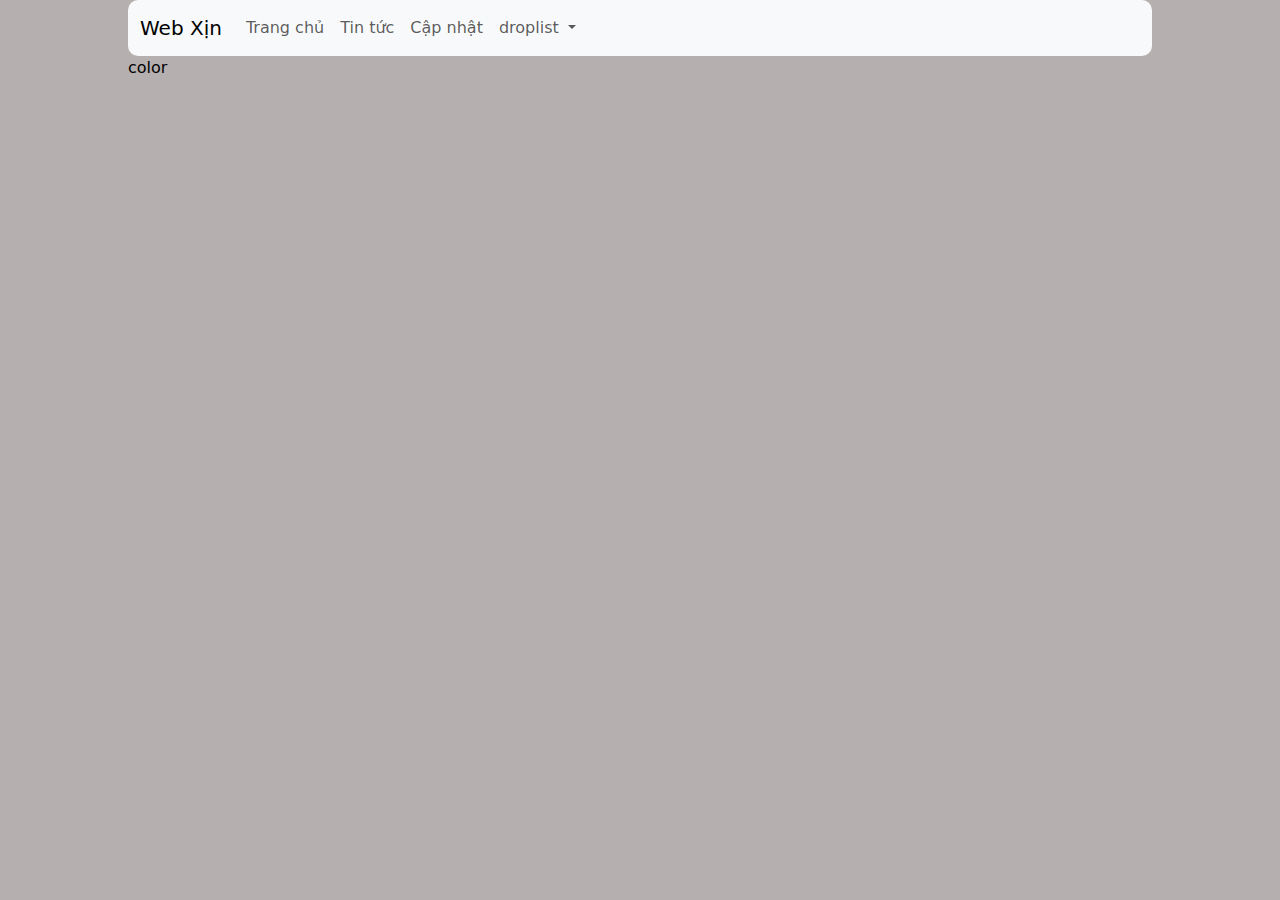
<file: index.html>
<!DOCTYPE html>
<html lang="en">
<head>
    <meta charset="UTF-8">
    <meta name="viewport" content="width=device-width, initial-scale=1.0">
    <link rel="stylesheet" href="style.css">
    <link href="https://cdn.jsdelivr.net/npm/bootstrap@5.3.3/dist/css/bootstrap.min.css" rel="stylesheet" integrity="sha384-QWTKZyjpPEjISv5WaRU9OFeRpok6YctnYmDr5pNlyT2bRjXh0JMhjY6hW+ALEwIH" crossorigin="anonymous">
    <script src="https://cdn.jsdelivr.net/npm/bootstrap@5.3.3/dist/js/bootstrap.bundle.min.js" integrity="sha384-YvpcrYf0tY3lHB60NNkmXc5s9fDVZLESaAA55NDzOxhy9GkcIdslK1eN7N6jIeHz" crossorigin="anonymous"></script>
    <link rel="shortcut icon" href="img/anh_1.jpg" type="image/x-icon">
    <title>web xịn</title>
    <script src="menu.js"></script>
</head>
<body>
    <header>
        <nav style="border-radius:10px;" class="navbar navbar-expand-lg bg-body-tertiary">
          <!-- <nav class="navbar bg-primary" data-bs-theme="dark"> -->
            <div class="container-fluid">
              <a class="navbar-brand" href="index.html">Web Xịn</a>
              <button class="navbar-toggler" type="button" data-bs-toggle="collapse" data-bs-target="#navbarNavDropdown" aria-controls="navbarNavDropdown" aria-expanded="false" aria-label="Toggle navigation">
                <span class="navbar-toggler-icon"></span>
              </button>
              <div class="collapse navbar-collapse" id="navbarNavDropdown">
                <ul class="navbar-nav">
                  <li class="nav-item">
                    <a class="nav-link" href="#">Trang chủ</a>
                  </li>
                  <li class="nav-item">
                    <a class="nav-link" href="#">Tin tức</a>
                  </li>
                  <li class="nav-item">
                    <a class="nav-link" href="reviewcss.html">Cập nhật</a>
                  </li>
                  <li class="nav-item dropdown">
                    <a class="nav-link dropdown-toggle" href="#" role="button" data-bs-toggle="dropdown" aria-expanded="false">
                      droplist
                    </a>
                    <ul class="dropdown-menu">
                      <li><a class="dropdown-item" href="#">drop1</a></li>
                      <li><a class="dropdown-item" href="#">drop2</a></li>
                      <li><a class="dropdown-item" href="#">drop3</a></li>
                    </ul>
                  </li>
                </ul>
              </div>
            </div>
          </nav>
    </header>
    <main class="mar">
        <section>
          <div class="cir">
            <a href="#" class="link">color</a>
          </div>
        </section>
    </main>
    <aside class="mar">
        <section>

        </section>
    </aside>
</body>
</html>
</file>
<file: style.css>
nav ul li{
    list-style-type: none !important;
}
/* header{
    width: 80%;
    margin: auto;
    
} */
body{
    background-color: rgb(182, 175, 175)!important;
    width: 80%!important;
    margin: auto !important;
}
.link{
    text-decoration: none !important;
    color:black;
}
/*.mar{
    margin: auto;
}*/
</file>
